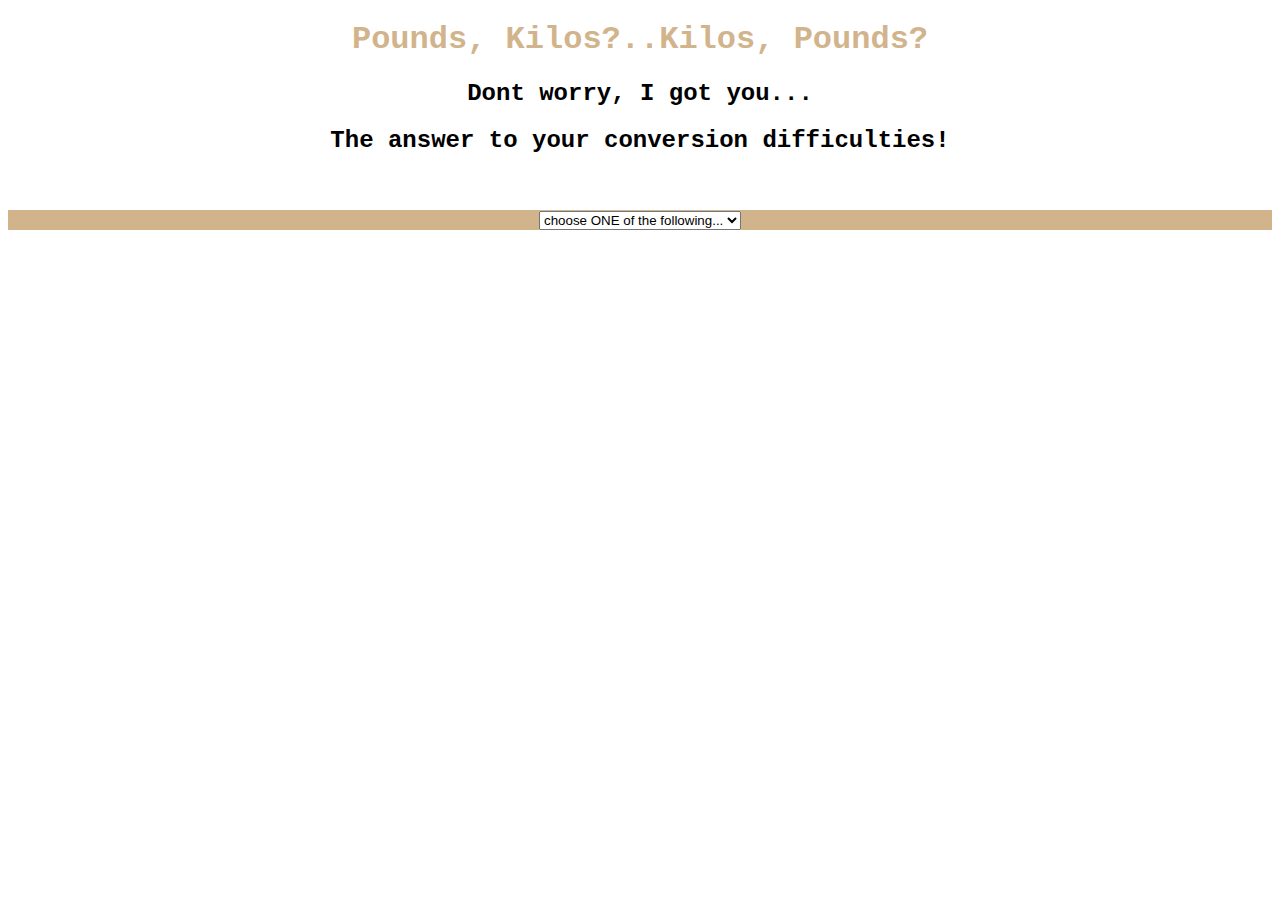
<file: HW2/index.html>
<!DOCTYPE html>
<!--Written By: Nikki Ki-->
<html>
<head>
<title>Pound , Kilo Conversion</title>
</head>


<body>
<div id="pageheader">
<h1>Pounds, Kilos?..Kilos, Pounds?</h1>
<h2>Dont worry, I got you...</h2>
<h2>The answer to your conversion difficulties!</h2>
</div>
<br><br>

<div id="formstuff">
<form>
 <select name="measurement">
  <option selected>choose ONE of the following...</option>
  <option id="kg" value="kg">LBS >>> KG</option>
  <option id="lbs" value="lbs">KG >>> LBS</option>
 </select>

 <!--Input for lbs to kg conversion-->
 <div id="input1">
 <input type="int" id="input01">lbs.</input>
 </div>
 
 <!--Input for kg to lbs conversion-->
 <div id="input2">
 <input type="int" id="input02">kg.</input>
 </div>
</form>

<!--Buttons for each...needs to be separate from form(because not form element)-->
<button id="button1">Calculate to Kg.!</button>
<button id="button2">Calculate to Lbs.!</button>
</div>
<br>

<!--Place where the answer of the calculations will be appended to-->
<div id="answer">
<h4>Answer:</h4>
<p id="answerbox">" "</p>
</div>
<br><br>

<!--Table element to show up after user clicks calculate button[kg to lbs]-->
<div id="table1">
 <h3>Quick[Kg. to Lbs.]Conversion Chart</h3>
 <table style="width:50%">
  <tr>
   <th>Kilos</th>
   <th>Pounds</th>
  </tr>
  <tr>
   <td>25.0</td>
   <td>55.1</td>
  </tr>
   <tr>
   <td>50.0</td>
   <td>110.2</td>
  </tr>
    <tr>
   <td>75.0</td>
   <td>165.3</td>
  </tr>
    <tr>
   <td>100.0</td>
   <td>220.5</td>
  </tr>
    <tr>
   <td>125.0</td>
   <td>275.6</td>
  </tr>
    <tr>
   <td>150.0</td>
   <td>330.7</td>
  </tr>
    <tr>
   <td>175.0</td>
   <td>385.8</td>
  </tr>
    <tr>
   <td>200.0</td>
   <td>440.9</td>
  </tr>
    <tr>
   <td>225.0</td>
   <td>496.0</td>
  </tr>
    <tr>
   <td>250.0</td>
   <td>551.2</td>
  </tr>
  <!-- 10 rows -->
 </table>
</div>

<!--Table element to show up after user clicks calculate button[lbs to kg]-->
<div id="table2">
 <h3>Quick[Lbs. to Kg.]Conversion Chart</h3>
 <table style="width:50%">
  <tr>
   <th>Pounds</th>
   <th>Kilos</th>
  </tr>
  <tr>
   <td>25.0</td>
   <td>11.3</td>
  </tr>
   <tr>
   <td>50.0</td>
   <td>22.7</td>
  </tr>
    <tr>
   <td>75.0</td>
   <td>34.0</td>
  </tr>
    <tr>
   <td>100.0</td>
   <td>45.4</td>
  </tr>
    <tr>
   <td>125.0</td>
   <td>56.7</td>
  </tr>
    <tr>
   <td>150.0</td>
   <td>68.0</td>
  </tr>
    <tr>
   <td>175.0</td>
   <td>79.4</td>
  </tr>
    <tr>
   <td>200.0</td>
   <td>90.7</td>
  </tr>
    <tr>
   <td>225.0</td>
   <td>102.1</td>
  </tr>
    <tr>
   <td>250.0</td>
   <td>113.4</td>
  </tr>
  <!-- 10 rows -->
 </table>
</div>

<!--All JavaScript and JQuery-->
<div id="nothtml">
<!--JavaScript for calculate button-->
<!-- Bootstrap CSS -->
<link rel="stylesheet" href="https://maxcdn.bootstrapcdn.com/bootstrap/4.0.0-alpha.6/css/bootstrap.min.css" integrity="sha384-rwoIResjU2yc3z8GV/NPeZWAv56rSmLldC3R/AZzGRnGxQQKnKkoFVhFQhNUwEyJ" crossorigin="anonymous">
<link rel="stylesheet" type="text/css" href="styles.css"/>
<!--JQuery then Bootstrap JS. -->
<script src="https://maxcdn.bootstrapcdn.com/bootstrap/4.0.0-alpha.6/js/bootstrap.min.js" integrity="sha384-vBWWzlZJ8ea9aCX4pEW3rVHjgjt7zpkNpZk+02D9phzyeVkE+jo0ieGizqPLForn" crossorigin="anonymous"></script>
<script src="https://ajax.googleapis.com/ajax/libs/jquery/3.2.1/jquery.min.js"></script>

<!--JQuery stuff-->
<!--Hiding everything before any choices are made-->
<script>
$(document).ready(function(){
	$("#input1").hide();
	$("#input2").hide();
	$("#button1").hide();
	$("#button2").hide();
	$("#answer").hide();
	$("#table1").hide();
	$("#table2").hide();
});
</script>

<!--What to do on clicks-->
<script>
$(document).ready(function(){
	$("#kg").click(function(){
		$("#input2").hide();
		$("#button2").hide();
		$("#table1").hide();
		$("#answerbox").empty();
		$("#input1").show();
		$("#button1").show();
	});
	$("#lbs").click(function(){
		$("#input1").hide();
		$("#button1").hide();
		$("#table2").hide();
		$("#answerbox").empty();
		$("#input2").show();
		$("#button2").show();
	});
	$("#button1").click(function(){
		$("#table1").hide();
		$("#table2").show();
		$("#answer").show();
		$("#answerbox").empty();
		$("#answerbox").append($("#input01").val() * 0.45359237 + " kg. <br>");
	});
	$("#button2").click(function(){
		$("#table2").hide();
		$("#table1").show();
		$("#answer").show();
		$("#answerbox").empty();
		$("#answerbox").append($("#input02").val() / 0.45359237 + " lbs. <br>");
	});
});
</script>
</div>

</body>
</html>
</file>
<file: HW2/styles.css>
#pageheader {
	text-align: center;
	font-family: "Courier", monospace;
}

h1 {
	color: tan;
}

#formstuff {
	text-align: center;
	font-family: "Courer", monospace;
	background-color: tan;
}

#answer {
	text-align: center;
	font-family: "Courer", monospace;
	background-color: tan;
}

#table1 {
	font-family: "Courer", monospace;
}

#table2 {
	font-family: "Courer", monospace;
}

h3 {
	color: tan;
}
</file>
